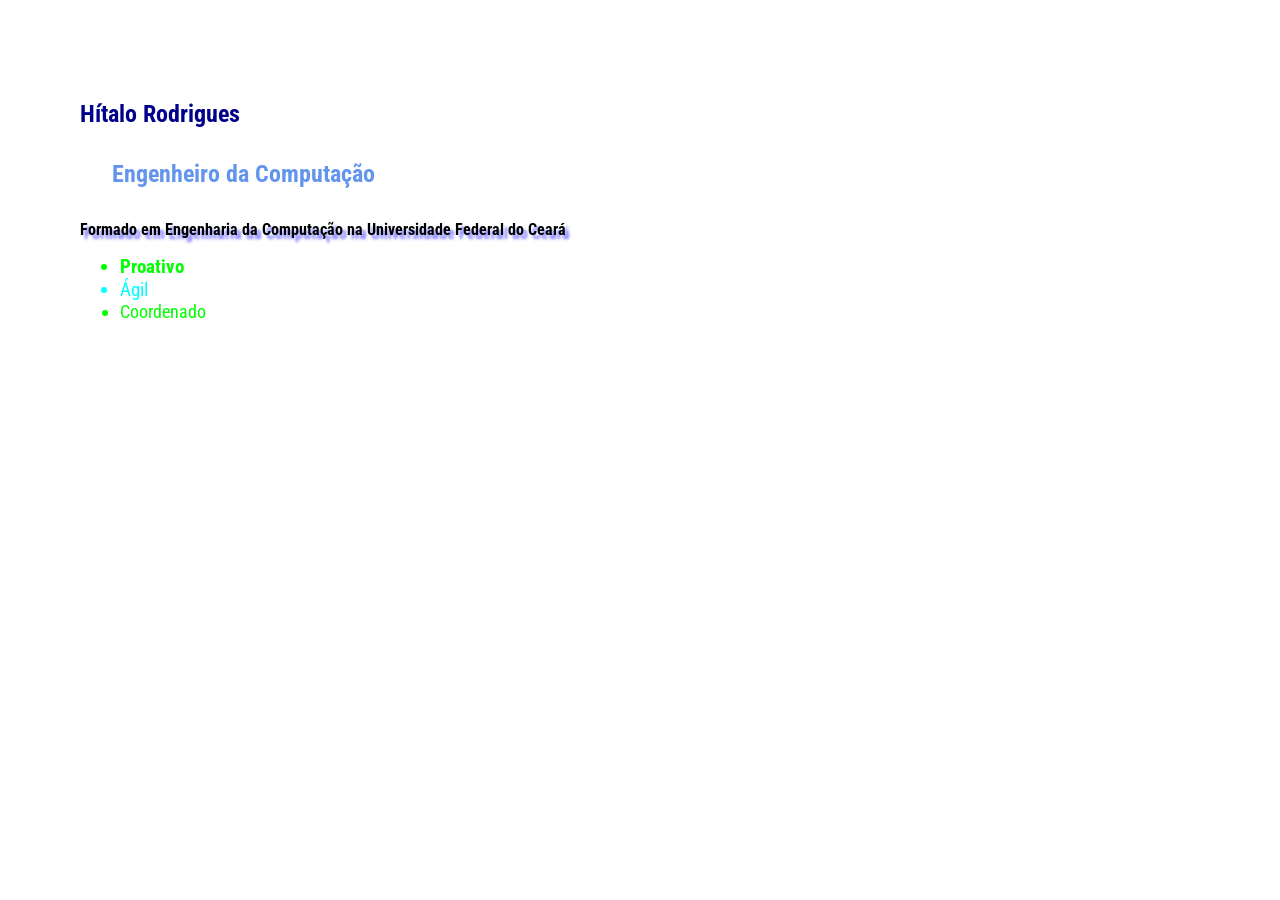
<file: index.html>
<!doctype html>
<html lang="en">
  <head>
    <link rel="preconnect" href="https://fonts.googleapis.com" />
    <link rel="preconnect" href="https://fonts.gstatic.com" crossorigin />
    <link
      href="https://fonts.googleapis.com/css2?family=Roboto+Condensed:ital,wght@0,100..900;1,100..900&display=swap"
      rel="stylesheet"
    />
    <meta charset="UTF-8" />
    <meta name="viewport" content="width=device-width, initial-scale=1.0" />
    <style>
      h2 {
        color: cornflowerblue;
        margin: 2rem;
      }
    </style>
    <title>Hítalo Rodrigues</title>
    <link rel="stylesheet" href="styles.css" />
  </head>
  <body>
    <section>
      <hgroup>
        <h1 style="color: darkblue">Hítalo Rodrigues</h1>
        <h2 style="font-size: 1.5rem">Engenheiro da Computação</h2>
      </hgroup>
      <p class="bio">
        Formado em Engenharia da Computação na Universidade Federal do Ceará
      </p>
    </section>
    <section>
      <ul>
        <li class="habilidade1">Proativo</li>
        <li class="habilidade2">Ágil</li>
        <li class="habilidade3">Coordenado</li>
      </ul>
    </section>
  </body>
</html>
</file>
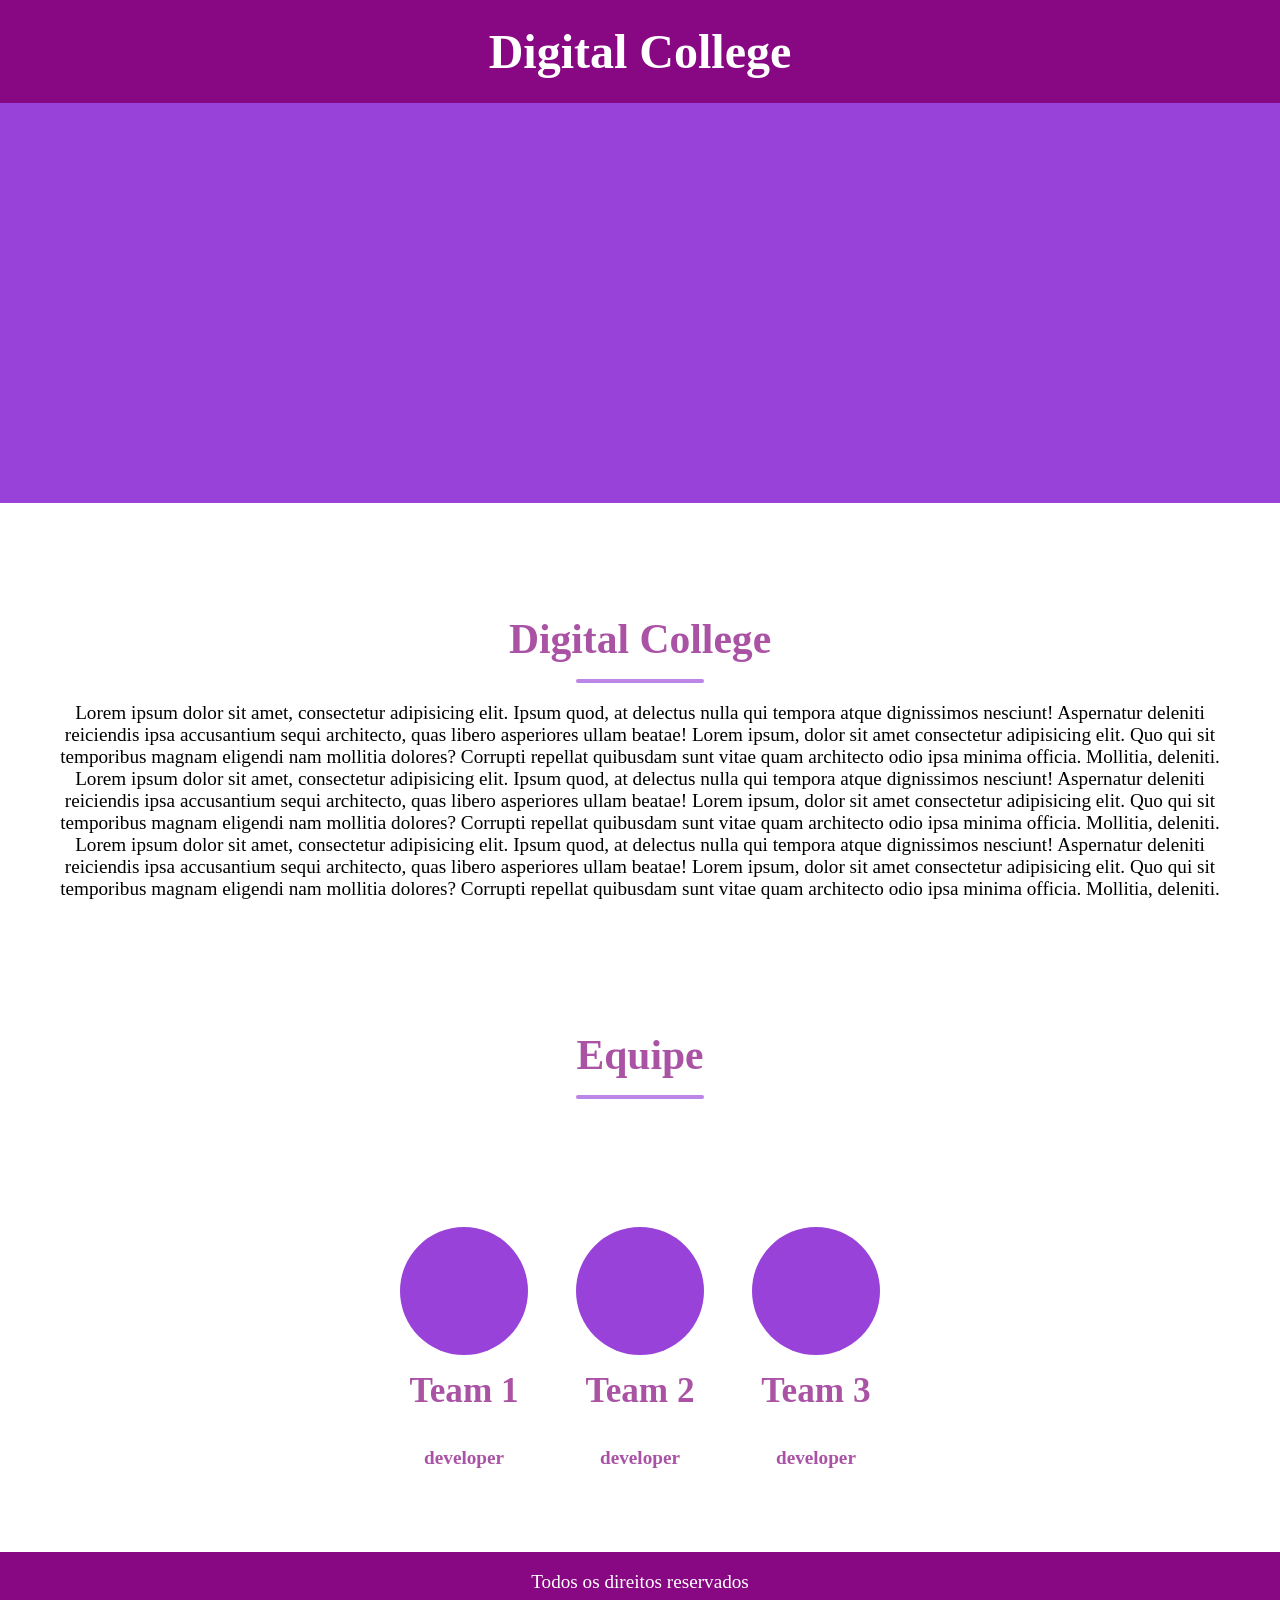
<file: atividadeCSS/index.html>
<!doctype html>
<html lang="en">
  <head>
    <meta charset="UTF-8" />
    <meta name="viewport" content="width=device-width, initial-scale=1.0" />
    <title>Digital College</title>
    <link rel="stylesheet" href="styles.css" />
  </head>
  <body>
    <header>
      <h1>Digital College</h1>
    </header>
    <section class="subheader"></section>
    <main>
      <div>
        <section>
          <h2>Digital College</h2>
          <div id="bordabot"></div>
          <p>
            Lorem ipsum dolor sit amet, consectetur adipisicing elit. Ipsum
            quod, at delectus nulla qui tempora atque dignissimos nesciunt!
            Aspernatur deleniti reiciendis ipsa accusantium sequi architecto,
            quas libero asperiores ullam beatae! Lorem ipsum, dolor sit amet
            consectetur adipisicing elit. Quo qui sit temporibus magnam eligendi
            nam mollitia dolores? Corrupti repellat quibusdam sunt vitae quam
            architecto odio ipsa minima officia. Mollitia, deleniti. Lorem ipsum
            dolor sit amet, consectetur adipisicing elit. Ipsum quod, at
            delectus nulla qui tempora atque dignissimos nesciunt! Aspernatur
            deleniti reiciendis ipsa accusantium sequi architecto, quas libero
            asperiores ullam beatae! Lorem ipsum, dolor sit amet consectetur
            adipisicing elit. Quo qui sit temporibus magnam eligendi nam
            mollitia dolores? Corrupti repellat quibusdam sunt vitae quam
            architecto odio ipsa minima officia. Mollitia, deleniti. Lorem ipsum
            dolor sit amet, consectetur adipisicing elit. Ipsum quod, at
            delectus nulla qui tempora atque dignissimos nesciunt! Aspernatur
            deleniti reiciendis ipsa accusantium sequi architecto, quas libero
            asperiores ullam beatae! Lorem ipsum, dolor sit amet consectetur
            adipisicing elit. Quo qui sit temporibus magnam eligendi nam
            mollitia dolores? Corrupti repellat quibusdam sunt vitae quam
            architecto odio ipsa minima officia. Mollitia, deleniti.
          </p>
        </section>
      </div>
      <div>
        <section class="sectionteam">
          <h2>Equipe</h2>
          <div id="bordabot"></div>
          <div id="team">
            <section id="employed">
              <div id="photo"></div>
              <h3>Team 1</h3>
              <p id="pteam">developer</p>
            </section>
            <section id="employed">
              <div id="photo"></div>
              <h3>Team 2</h3>
              <p id="pteam">developer</p>
            </section>
            <section id="employed">
              <div id="photo"></div>
              <h3>Team 3</h3>
              <p id="pteam">developer</p>
            </section>
          </div>
        </section>
      </div>
      <footer><p class="pfooter">Todos os direitos reservados</p></footer>
    </main>
  </body>
</html>
</file>
<file: styles.css>
body {
  background-color: #ffffffee;
  padding: 3rem;
  margin: 2rem;
  font-family: "Roboto Condensed", sans-serif;
  font-optical-sizing: auto;
  font-weight: <weight>;
  font-style: normal;
}

.habilidade1 {
  color: oklch(95.1% 8.026 126.824);
  font-weight: bold;
  font-size: 1.2rem;
}

.habilidade2 {
  color: oklch(95.1% 20.026 196.2);
  font-weight: semibold;
  font-size: 1.2rem;
}

.habilidade3 {
  color: oklch(95.1% 30.026 136.824);
  font-weight: light;
  font-size: 18px;
}

.bio {
  font-weight: bold;
  text-shadow: 4px 4px 3px #77f;
}
</file>
<file: atividadeCSS/styles.css>
body {
  margin: 0px;
}

header {
  display: flex;
  align-items: center;
  justify-content: center;
  padding: 1.5rem;
  background-color: #880782;
}

h1 {
  margin: 0px;
  font-size: 3rem;
  color: #fff;
}

h2 {
  color: #aa53a5;
  font-size: 2.6rem;
  margin: 0px;
  padding: 16px;
}

h3 {
  color: #aa53a5;
  font-size: 2.2rem;
  margin: 0px;
  padding: 16px;
}

#bordabot {
  background-color: #bc85e6;
  width: 8rem;
  height: 4px;
  border-radius: 30px;
}

.subheader {
  background-color: #9842d9;
  height: 25rem;
  margin-top: 0px;
}

main {
  display: flex;
  flex-direction: column;
}

section {
  display: flex;
  justify-content: center;
  align-items: center;
  flex-direction: column;
  margin-top: 6rem;
}

footer {
  background-color: #880782;
  color: #fff;
  display: flex;
  justify-content: center;
  font-size: 2rem;
}

p {
  font-size: 1.2rem;
  padding-left: 3rem;
  padding-right: 3rem;
  text-align: center;
}

.pfooter {
  padding: 0rem;
}

.sectionteam {
  margin-bottom: 2rem;
}

#pteam {
  color: #aa53a5;
  font-weight: bold;
}

#team {
  display: flex;
  flex-direction: row;
  padding: 2rem;
}

#employed {
  display: flex;
  flex-direction: column;
}

#photo {
  background-color: #9842d9;
  height: 8rem;
  width: 8rem;
  border-radius: 100%;
}
</file>
